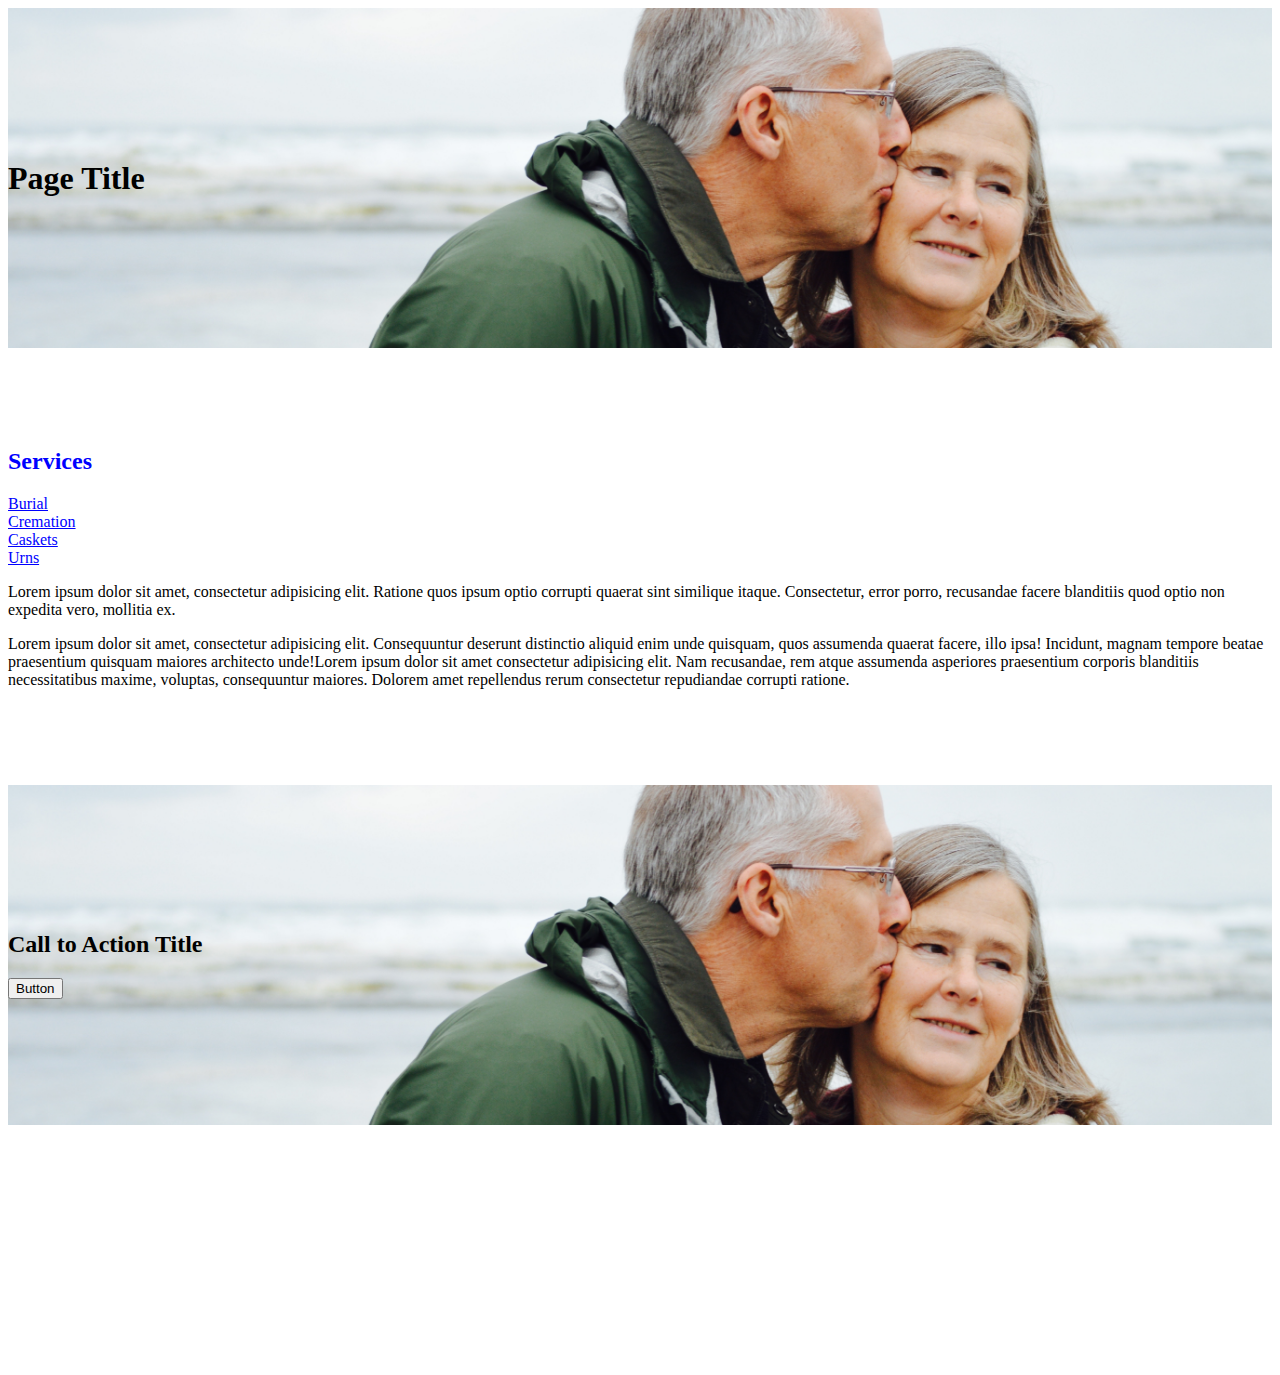
<file: page.html>
<!DOCTYPE html>
<html lang="en">
    <head>
        <!--Required Meta Tags-->
        <meta charset="UTF-8">
        <meta name="viewport" content="width=device-width, initial-scale=1.0">
        <meta http-equiv="X-UA-Compatible" content="ie=edge">
        <!--Font awesome-->
        <link rel="stylesheet" href="https://use.fontawesome.com/releases/v5.0.13/css/all.css" integrity="sha384-DNOHZ68U8hZfKXOrtjWvjxusGo9WQnrNx2sqG0tfsghAvtVlRW3tvkXWZh58N9jp"
            crossorigin="anonymous">
        <!--Bootstrap CSS-->
        <link rel="stylesheet" href="https://stackpath.bootstrapcdn.com/bootstrap/4.1.1/css/bootstrap.min.css" integrity="sha384-WskhaSGFgHYWDcbwN70/dfYBj47jz9qbsMId/iRN3ewGhXQFZCSftd1LZCfmhktB"
            crossorigin="anonymous">
        <!--CSS-->
        <link rel="stylesheet" href="./css/page.css">
        <title>Sprowl Funeral Home</title>
    </head>
    <body>

        <!--HERO SECTION-->
      <section id="hero" class="spacer">
            <div class="container">
                <div class="row justify-content-center">
                    <div class="col-md-7">
                        <div class="text p-4 text-center">
                            <h1>Page Title</h1>
                        </div>
                    </div>
                </div>
            </div>
        </section>
        <!--END HERO SECTION-->

        <!--Section-->
        <section id="section" class="spacer">
            <div class="container">
                <div class="row">
                    <div class="col-md-4">
                        <h2>Services</h2>
                        <ul>
                            <li>
                                <a href="">Burial</a>
                            </li>
                            <li>
                                <a href="">Cremation</a>
                            </li>
                            <li>
                                <a href="">Caskets</a>
                            </li>
                            <li>
                                <a href="">Urns</a>
                            </li>
                        </ul>
                    </div>
                    <div class="col-md-8">
                        <p>Lorem ipsum dolor sit amet, consectetur adipisicing elit. Ratione quos ipsum optio corrupti quaerat sint similique itaque. Consectetur, error porro, recusandae facere blanditiis quod optio non expedita vero, mollitia ex.</p>
                        <p>Lorem ipsum dolor sit amet, consectetur adipisicing elit. Consequuntur deserunt distinctio aliquid enim unde quisquam, quos assumenda quaerat facere, illo ipsa! Incidunt, magnam tempore beatae praesentium quisquam maiores architecto unde!Lorem ipsum dolor sit amet consectetur adipisicing elit. Nam recusandae, rem atque assumenda asperiores praesentium corporis blanditiis necessitatibus maxime, voluptas, consequuntur maiores. Dolorem amet repellendus rerum consectetur repudiandae corrupti ratione.
                        </p>
                    </div>
                </div>
            </div>
        </section>
        <!--End Section-->

        <!--CTA-->
        <section id="cta" class="spacer">
            <div class="container-fluid text-center">
                <div class="row">
                    <div class="col-md-12">
                        <h2>Call to Action Title</h2>
                        <button class="btn btn-primary" type="button" href="#">Button</button>
                    </div>
                </div>
            </div>
        </section>
        <!--End CTA-->

        <!--Footer-->
        <footer id="footer" class="bg-dark">
            <div class="container-fluid">
                <div class="row">
                    <div class="col-md-4">
                        <h6>Sprowl Funeral Home</h6>
                    </div>
                    <div class="col-md-4">
                        <ul>
                            <li>
                            <a href="">About Us</a>
                            </li>
                            <li>
                            <a href="">Contact</a>
                            </li>
                            <li>
                            <a href="">Terms & Conditions</a>
                            </li>
                        </ul>
                    </div>
                    <div class="col-md-4">
                        <address>111 Sprowl Funeral Road,<br />Indianapolis, IN 46202</address>
                        <a href='tel://(317)731-7311'>(317) 731-7311</a>
                    </div>
                </div>
            </div>
          </footer>
          <!--End Footer-->

    </body>
</html>
</file>
<file: css/page.css>
/* Global */
html, body{
    height: 100%;
}

.spacer{
    padding: 80px 0;
}

footer{
    color: white; 
    padding: 40px 15px;  
}
footer a{
    color: white; 
}
footer ul{
    list-style-type: none;
    margin: 0px;
    padding: 0px;
}
footer address{
    margin: 0px;
}
/* End Global Sytles */

/* Hero Section*/
#hero{
    background: url('/img/oldcouple.jpg') no-repeat center center;
    background-size: cover; 
    height: 20%;
    display: flex;
    align-items: center;
}
/*End Hero Section*/
#section a{
    color: black;
}
#section ul{
    list-style-type: none;
    margin: 0px;
    padding: 0px;
}

/*Section */
#section h2{
    color: blue;
}
#section a{
   color: blue; 
}
/*End Section */

/* CTA*/
#cta{
    background: url('/img/oldcouple.jpg') no-repeat center center;
    background-size: cover;
    height: 20%;
    display: flex;
    align-items: center;
}
/*End CTA */
</file>
